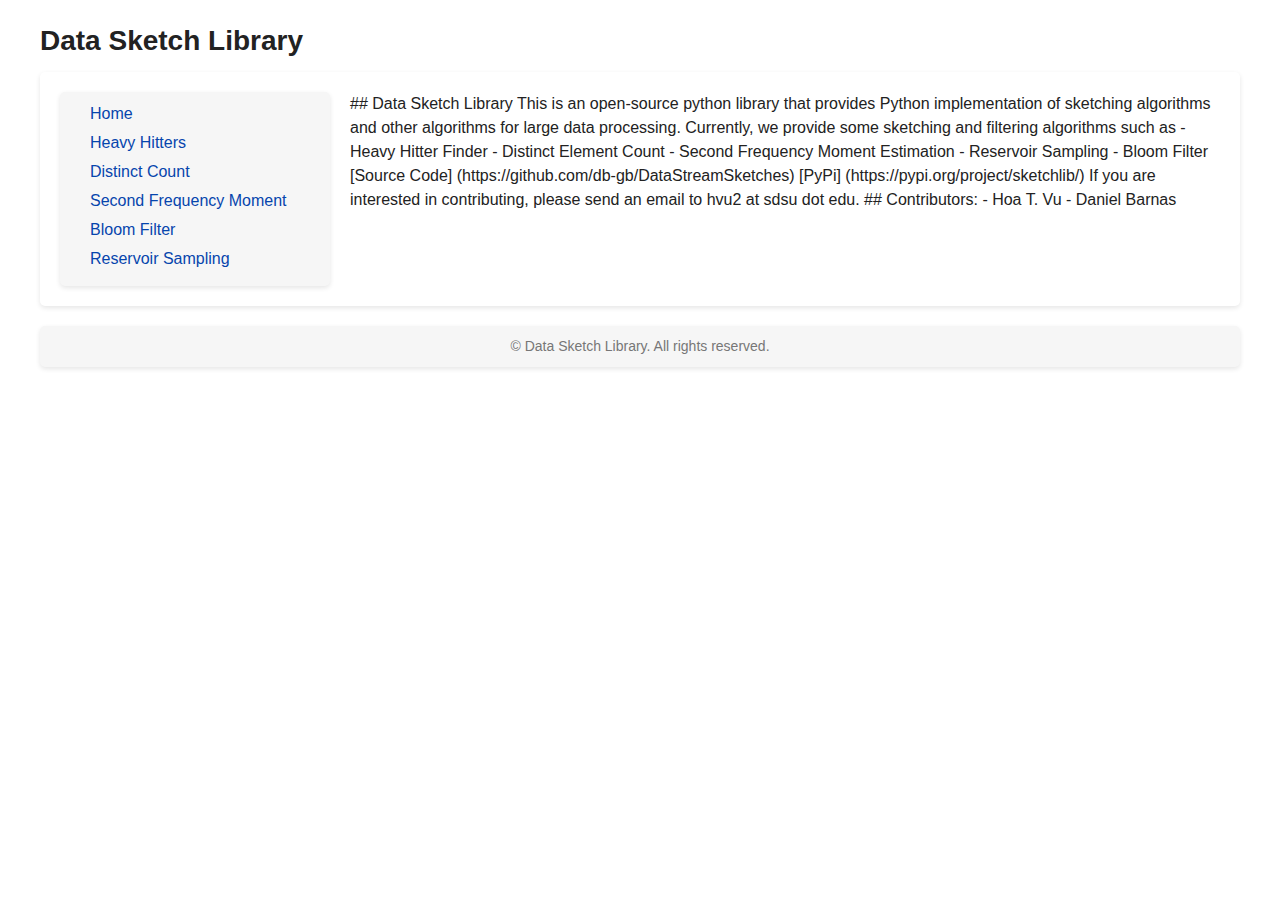
<file: index.html>
<!DOCTYPE html>
<html>
   <head>
      <script type="module" src="https://md-block.verou.me/md-block.js"></script>
      <script>import {URLs as MdBlockURLS, MarkdownBlock, MarkdownSpan, MarkdownElement} from "./md-block.js";
         MdBlockURLS.Prism = "./prism.js";
         // You can optionally also provide a Prism CSS URL:
         MdBlockURLS.PrismCSS = "./prism.css";
      </script>
      <link rel="stylesheet" href="styles.css">
      <title>Data Sketch Lib</title>
   </head>
   <body>
      <div class="container">
         <div class="header">
            <h1>Data Sketch Library</h1>
         </div>
         <div class="content">
            <div class="side-navigation" id="sidebar">
               <ul>
                  <li><a href="index.html">Home</a></li>
                  <li><a href="heavy_hitters.html">Heavy Hitters</a></li>
                  <li><a href="distinctcount.html">Distinct Count</a></li>
                  <li><a href="f2estimate.html">Second Frequency Moment</a></li>
                  <li><a href="bloom_filter.html">Bloom Filter</a></li>
                  <li><a href="rsv_sampling.html">Reservoir Sampling</a></li>
               </ul>
            </div>
            <div class="main-content">
               <md-block>
                  ## Data Sketch Library
                  This is an open-source python library that provides Python implementation of sketching algorithms and other algorithms for large data processing.
                  Currently, we provide some sketching and filtering algorithms such as 
                  - Heavy Hitter Finder
                  - Distinct Element Count
                  - Second Frequency Moment Estimation
                  - Reservoir Sampling 
                  - Bloom Filter

                  [Source Code] (https://github.com/db-gb/DataStreamSketches)

                  [PyPi] (https://pypi.org/project/sketchlib/)

                  If you are interested in contributing, please send an email to hvu2 at sdsu dot edu.

                  ## Contributors:
                  - Hoa T. Vu
                  - Daniel Barnas
               </md-block>
            </div>
         </div>
         <div class="footer">
            &copy; Data Sketch Library. All rights reserved.
         </div>
      </div>
   </body>
</html>
</file>
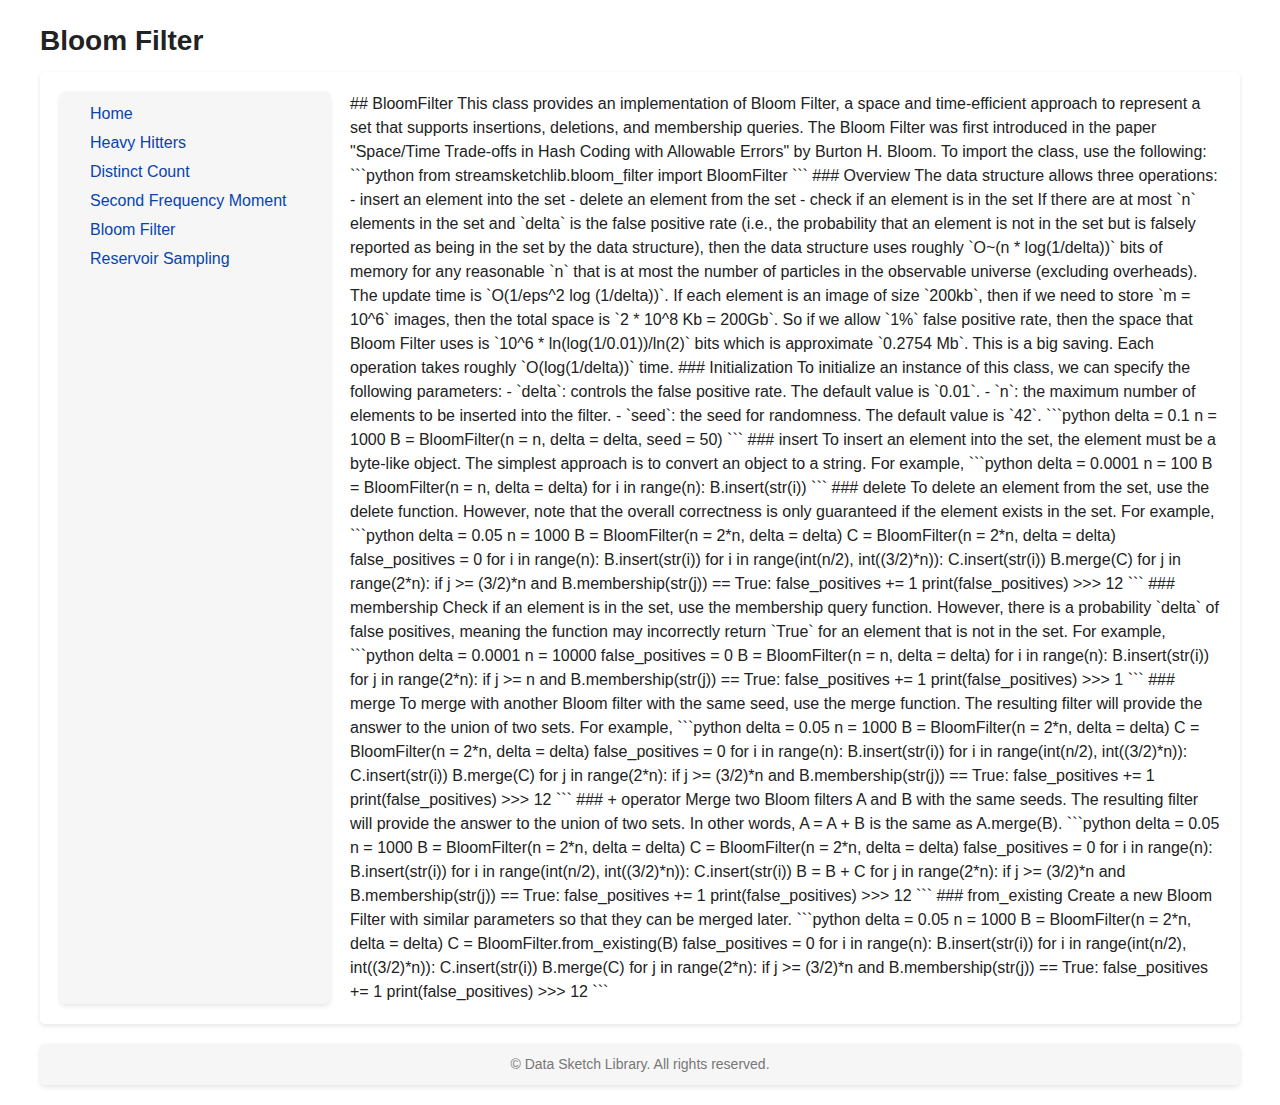
<file: bloom_filter.html>
<!DOCTYPE html>
<html>
   <head>
      <script type="module" src="https://md-block.verou.me/md-block.js"></script>
      <script>import {URLs as MdBlockURLS, MarkdownBlock, MarkdownSpan, MarkdownElement} from "./md-block.js";
         MdBlockURLS.Prism = "./prism.js";
         // You can optionally also provide a Prism CSS URL:
         MdBlockURLS.PrismCSS = "./prism.css";
      </script>
      <link rel="stylesheet" href="styles.css">
      <title>Bloom Filter</title>
   </head>
   <body>
      <div class="container">
         <div class="header">
            <h1>Bloom Filter</h1>
         </div>
         <div class="content">
            <div class="side-navigation" id="sidebar">
               <ul>
                  <li><a href="index.html">Home</a></li>
                  <li><a href="heavy_hitters.html">Heavy Hitters</a></li>
                  <li><a href="distinctcount.html">Distinct Count</a></li>
                  <li><a href="f2estimate.html">Second Frequency Moment</a></li>
                  <li><a href="bloom_filter.html">Bloom Filter</a></li>
                  <li><a href="rsv_sampling.html">Reservoir Sampling</a></li>
               </ul>
            </div>
            <div class="main-content">
               <md-block>
                  ## BloomFilter
                  This class provides an implementation of Bloom Filter, a space and time-efficient approach to represent a set that supports insertions, deletions, and membership queries. 
                  The Bloom Filter was first introduced in the paper "Space/Time Trade-offs in Hash Coding with Allowable Errors" by Burton H. Bloom.
                  To import the class, use the following:
                  ```python

                  from streamsketchlib.bloom_filter import BloomFilter
                  
                  ```
                  ### Overview
                  The data structure allows three operations: 
                  - insert an element into the set
                  - delete an element from the set
                  - check if an element is in the set
                  If there are at most `n` elements in the set and `delta` is the false positive rate (i.e., the probability that an element is not in the set but is falsely reported as being in the set by the data structure), then the data structure uses roughly `O~(n * log(1/delta))` bits of memory for any reasonable `n` that is at most the number of particles in the observable universe (excluding overheads). 
                  The update time is `O(1/eps^2 log (1/delta))`.
                  If each element is an image of size `200kb`, then if we need to store `m = 10^6` images, then the total space is `2 * 10^8 Kb = 200Gb`. So if we allow `1%` false positive rate, then the space that Bloom Filter uses is `10^6  * ln(log(1/0.01))/ln(2)` bits which is approximate `0.2754 Mb`. This is a big saving.
                  Each operation takes roughly `O(log(1/delta))` time.
                  ### Initialization
                  To initialize an instance of this class, we can specify the following parameters:
                  - `delta`: controls the false positive rate. The default value is `0.01`.
                  - `n`: the maximum number of elements to be inserted into the filter.
                  - `seed`: the seed for randomness. The default value is `42`.
                  ```python

                  delta = 0.1
                  n = 1000
                  B = BloomFilter(n = n, delta = delta, seed = 50)

                  ```
                  ### insert
                  To insert an element into the set, the element must be a byte-like object. The simplest approach is to convert an object to a string. 
                  For example,
                  ```python

                  delta = 0.0001
                  n = 100
                  B = BloomFilter(n = n, delta = delta)
                  for i in range(n):
                  B.insert(str(i))

                  ```
                  ### delete
                  To delete an element from the set, use the delete function. However, note that the overall correctness is only guaranteed if the element exists in the set. 
                  For example,
                  ```python

                  delta = 0.05
                  n = 1000
                  B = BloomFilter(n = 2*n, delta = delta)
                  C = BloomFilter(n = 2*n, delta = delta)
                  false_positives = 0
                  for i in range(n):
                  B.insert(str(i))
                  for i in range(int(n/2), int((3/2)*n)):
                  C.insert(str(i))
                  B.merge(C)
                  for j in range(2*n):
                  if j >= (3/2)*n and B.membership(str(j)) == True:
                  false_positives += 1
                  print(false_positives)
                  >>> 12

                  ```
                  ### membership
                  Check if an element is in the set, use the membership query function. However, there is a probability `delta` of false positives, meaning the function may incorrectly return `True` for an element that is not in the set. 
                  For example,
                  ```python

                  delta = 0.0001
                  n = 10000
                  false_positives = 0
                  B = BloomFilter(n = n, delta = delta)
                  for i in range(n):
                  B.insert(str(i))
                  for j in range(2*n):
                  if j >= n and B.membership(str(j)) == True:
                  false_positives += 1
                  print(false_positives)
                  >>> 1

                  ```
                  ### merge
                  To merge with another Bloom filter with the same seed, use the merge function. The resulting filter will provide the answer to the union of two sets. 
                  For example,
                  ```python

                  delta = 0.05
                  n = 1000
                  B = BloomFilter(n = 2*n, delta = delta)
                  C = BloomFilter(n = 2*n, delta = delta)
                  false_positives = 0
                  for i in range(n):
                  B.insert(str(i))
                  for i in range(int(n/2), int((3/2)*n)):
                  C.insert(str(i))
                  B.merge(C)
                  for j in range(2*n):
                  if j >= (3/2)*n and B.membership(str(j)) == True:
                  false_positives += 1
                  print(false_positives)
                  >>> 12

                  ```
                  ### + operator
                  Merge two Bloom filters A and B with the same seeds.  The resulting filter will provide the answer to the union of two sets. 
                  In other words, A = A + B is the same as A.merge(B).
                  ```python

                  delta = 0.05
                  n = 1000
                  B = BloomFilter(n = 2*n, delta = delta)
                  C = BloomFilter(n = 2*n, delta = delta)
                  false_positives = 0
                  for i in range(n):
                  B.insert(str(i))
                  for i in range(int(n/2), int((3/2)*n)):
                  C.insert(str(i))
                  B = B + C
                  for j in range(2*n):
                  if j >= (3/2)*n and B.membership(str(j)) == True:
                  false_positives += 1
                  print(false_positives)
                  >>> 12

                  ```
                  ### from_existing 
                  Create a new Bloom Filter with similar parameters so that they can be merged later.
                  ```python

                  delta = 0.05
                  n = 1000
                  B = BloomFilter(n = 2*n, delta = delta)
                  C = BloomFilter.from_existing(B)
                  false_positives = 0
                  for i in range(n):
                  B.insert(str(i))
                  for i in range(int(n/2), int((3/2)*n)):
                  C.insert(str(i))
                  B.merge(C)
                  for j in range(2*n):
                  if j >= (3/2)*n and B.membership(str(j)) == True:
                  false_positives += 1
                  print(false_positives)
                  >>> 12

                  ```
               </md-block>
            </div>
         </div>
         <div class="footer">
            &copy; Data Sketch Library. All rights reserved.
         </div>
      </div>
   </body>
</html>
</file>
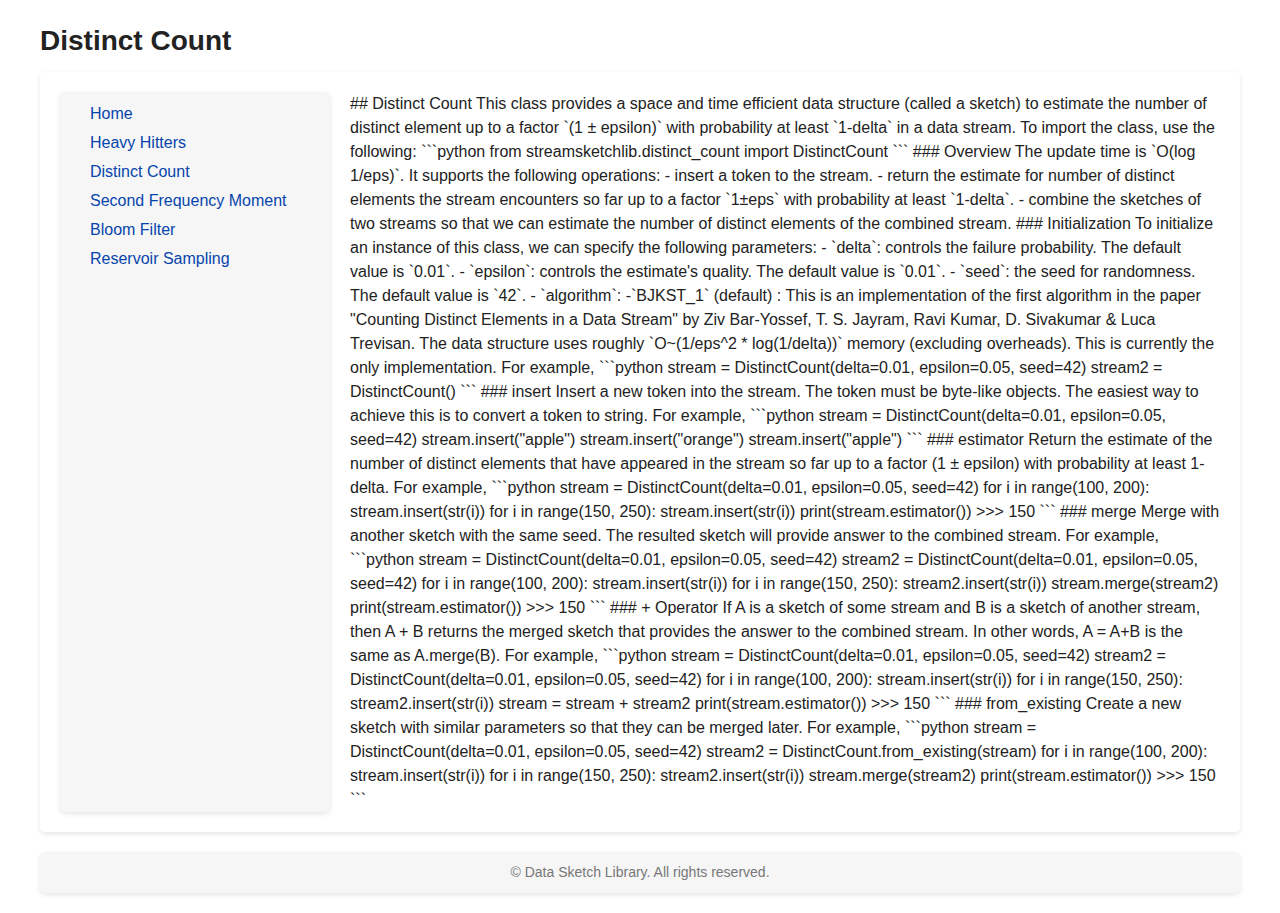
<file: distinctcount.html>
<!DOCTYPE html>
<html>
   <head>
      <script type="module" src="https://md-block.verou.me/md-block.js"></script>
      <script>import {URLs as MdBlockURLS, MarkdownBlock, MarkdownSpan, MarkdownElement} from "./md-block.js";
         MdBlockURLS.Prism = "./prism.js";
         // You can optionally also provide a Prism CSS URL:
         MdBlockURLS.PrismCSS = "./prism.css";
      </script>
      <link rel="stylesheet" href="styles.css">
      <title>Distinct Count</title>
   </head>
   <body>
      <div class="container">
         <div class="header">
            <h1>Distinct Count</h1>
         </div>
         <div class="content">
            <div class="side-navigation" id="sidebar">
               <ul>
                  <li><a href="index.html">Home</a></li>
                  <li><a href="heavy_hitters.html">Heavy Hitters</a></li>
                  <li><a href="distinctcount.html">Distinct Count</a></li>
                  <li><a href="f2estimate.html">Second Frequency Moment</a></li>
                  <li><a href="bloom_filter.html">Bloom Filter</a></li>
                  <li><a href="rsv_sampling.html">Reservoir Sampling</a></li>
               </ul>
            </div>
            <div class="main-content">
               <md-block>
                  ## Distinct Count
                  This class provides a space and time efficient data structure (called a sketch) to estimate the number of distinct element up to a factor `(1 ± epsilon)` with probability at least `1-delta` in a data stream.
                  To import the class, use the following:
                  ```python

                  from streamsketchlib.distinct_count import DistinctCount
                  
                  ```
                  ### Overview
                  The update time is `O(log 1/eps)`. It supports the following operations:
                  - insert a token to the stream.
                  - return the estimate for number of distinct elements the stream encounters so far up to a factor `1±eps` with probability at least `1-delta`.
                  - combine the sketches of two streams so that we can estimate the number of distinct elements of the combined stream.
                  ### Initialization
                  To initialize an instance of this class, we can specify the following parameters:
                  - `delta`: controls the failure probability. The default value is `0.01`.
                  - `epsilon`: controls the estimate's quality. The default value is `0.01`.
                  - `seed`: the seed for randomness. The default value is `42`.
                  - `algorithm`:
                  -`BJKST_1` (default) : This is an implementation of the first algorithm in the paper "Counting Distinct Elements in a Data Stream" by Ziv Bar-Yossef, T. S. Jayram, Ravi Kumar, D. Sivakumar & Luca Trevisan. The data structure uses roughly `O~(1/eps^2 * log(1/delta))` memory (excluding overheads). This is currently the only implementation.
                  For example,
                  ```python

                  stream = DistinctCount(delta=0.01, epsilon=0.05, seed=42)
                  stream2 = DistinctCount()

                  ```
                  ### insert
                  Insert a new token into the stream. The token must be byte-like objects. The easiest way to achieve this is to convert a token to string.
                  For example,
                  ```python

                  stream = DistinctCount(delta=0.01, epsilon=0.05, seed=42)
                  stream.insert("apple")
                  stream.insert("orange")
                  stream.insert("apple")

                  ```
                  ### estimator
                  Return the estimate of the number of distinct elements that have appeared in the stream so far up to a factor (1 ± epsilon) with probability at least 1-delta.
                  For example,
                  ```python

                  stream = DistinctCount(delta=0.01, epsilon=0.05, seed=42)
                  for i in range(100, 200):
                  stream.insert(str(i))
                  for i in range(150, 250):
                  stream.insert(str(i))
                  print(stream.estimator())
                  >>> 150

                  ```
                  ### merge
                  Merge with another sketch with the same seed. The resulted sketch will provide answer to the combined stream.
                  For example,
                  ```python

                  stream = DistinctCount(delta=0.01, epsilon=0.05, seed=42)
                  stream2 = DistinctCount(delta=0.01, epsilon=0.05, seed=42)
                  for i in range(100, 200):
                  stream.insert(str(i))
                  for i in range(150, 250):
                  stream2.insert(str(i))
                  stream.merge(stream2)
                  print(stream.estimator())
                  >>> 150

                  ```
                  ### + Operator
                  If A is a sketch of some stream and B is a sketch of another stream, then A + B returns the merged sketch that provides the answer to the combined stream. In other words, A = A+B is the same as A.merge(B). 
                  For example,
                  ```python

                  stream = DistinctCount(delta=0.01, epsilon=0.05, seed=42)
                  stream2 = DistinctCount(delta=0.01, epsilon=0.05, seed=42)
                  for i in range(100, 200):
                  stream.insert(str(i))
                  for i in range(150, 250):
                  stream2.insert(str(i))
                  stream = stream + stream2
                  print(stream.estimator())
                  >>> 150

                  ```
                  ### from_existing 
                  Create a new sketch with similar parameters so that they can be merged later.
                  For example,
                  ```python

                  stream = DistinctCount(delta=0.01, epsilon=0.05, seed=42)
                  stream2 = DistinctCount.from_existing(stream)
                  for i in range(100, 200):
                  stream.insert(str(i))
                  for i in range(150, 250):
                  stream2.insert(str(i))
                  stream.merge(stream2)
                  print(stream.estimator())
                  >>> 150

                  ```
               </md-block>
            </div>
         </div>
         <div class="footer">
            &copy; Data Sketch Library. All rights reserved.
         </div>
      </div>
   </body>
</html>
</file>
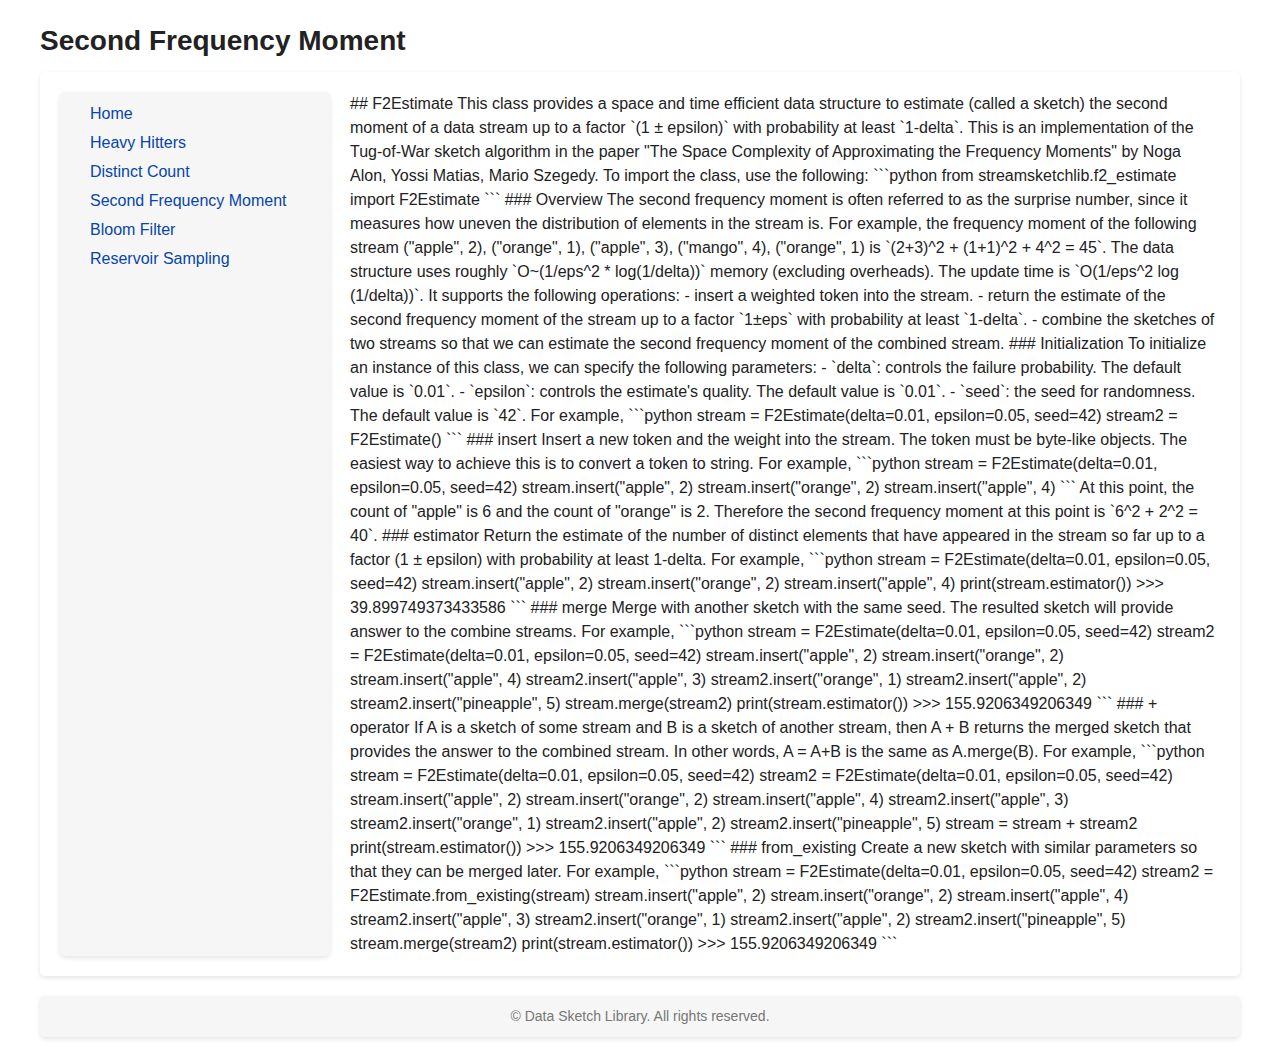
<file: f2estimate.html>
<!DOCTYPE html>
<html>
   <head>
      <script type="module" src="https://md-block.verou.me/md-block.js"></script>
      <script>import {URLs as MdBlockURLS, MarkdownBlock, MarkdownSpan, MarkdownElement} from "./md-block.js";
         MdBlockURLS.Prism = "./prism.js";
         // You can optionally also provide a Prism CSS URL:
         MdBlockURLS.PrismCSS = "./prism.css";
      </script>
      <link rel="stylesheet" href="styles.css">
      <title>Second Frequency Moment</title>
   </head>
   <body>
      <div class="container">
         <div class="header">
            <h1>Second Frequency Moment</h1>
         </div>
         <div class="content">
            <div class="side-navigation" id="sidebar">
               <ul>
                  <li><a href="index.html">Home</a></li>
                  <li><a href="heavy_hitters.html">Heavy Hitters</a></li>
                  <li><a href="distinctcount.html">Distinct Count</a></li>
                  <li><a href="f2estimate.html">Second Frequency Moment</a></li>
                  <li><a href="bloom_filter.html">Bloom Filter</a></li>
                  <li><a href="rsv_sampling.html">Reservoir Sampling</a></li>
               </ul>
            </div>
            <div class="main-content">
               <md-block>
                  ## F2Estimate
                  This class provides a space and time efficient data structure to estimate (called a sketch) the second moment of a data stream up to a factor `(1 ± epsilon)` with probability at least `1-delta`. 
                  This is an implementation of the Tug-of-War sketch algorithm in the paper "The Space Complexity of Approximating the Frequency Moments" by Noga Alon, Yossi Matias, Mario Szegedy.
                  To import the class, use the following:
                  ```python

                  from streamsketchlib.f2_estimate import F2Estimate
                  
                  ```
                  ### Overview
                  The second frequency moment is often referred to as the surprise number, since it measures how uneven the distribution of elements in the stream is. For example, the frequency moment of the following stream 
                  ("apple", 2), ("orange", 1), ("apple", 3), ("mango", 4), ("orange", 1)
                  is `(2+3)^2 + (1+1)^2 + 4^2 = 45`.
                  The data structure uses roughly `O~(1/eps^2 * log(1/delta))` memory (excluding overheads). 
                  The update time is `O(1/eps^2 log (1/delta))`. It supports the following operations:
                  - insert a weighted token into the stream.
                  - return the estimate of the second frequency moment of the stream up to a factor `1±eps` with probability at least `1-delta`.
                  - combine the sketches of two streams so that we can estimate the second frequency moment of the combined stream.
                  ### Initialization
                  To initialize an instance of this class, we can specify the following parameters:
                  - `delta`: controls the failure probability. The default value is `0.01`.
                  - `epsilon`: controls the estimate's quality. The default value is `0.01`.
                  - `seed`: the seed for randomness. The default value is `42`.
                  For example,
                  ```python

                  stream = F2Estimate(delta=0.01, epsilon=0.05, seed=42)
                  stream2 = F2Estimate()

                  ```
                  ### insert
                  Insert a new token and the weight into the stream. 
                  The token must be byte-like objects. The easiest way to achieve this is to convert a token to string.
                  For example,
                  ```python

                  stream = F2Estimate(delta=0.01, epsilon=0.05, seed=42)
                  stream.insert("apple", 2)
                  stream.insert("orange", 2)
                  stream.insert("apple", 4)

                  ```
                  At this point, the count of "apple" is 6 and the count of "orange" is 2. Therefore the second frequency moment at this point is `6^2 + 2^2 = 40`.
                  ### estimator
                  Return the estimate of the number of distinct elements that have appeared in the stream so far up to a factor (1 ± epsilon) with probability at least 1-delta.
                  For example,
                  ```python

                  stream = F2Estimate(delta=0.01, epsilon=0.05, seed=42)
                  stream.insert("apple", 2)
                  stream.insert("orange", 2)
                  stream.insert("apple", 4)
                  print(stream.estimator())
                  >>> 39.899749373433586

                  ```
                  ### merge
                  Merge with another sketch with the same seed. The resulted sketch will provide answer to the combine streams.
                  For example,
                  ```python

                  stream = F2Estimate(delta=0.01, epsilon=0.05, seed=42)
                  stream2 = F2Estimate(delta=0.01, epsilon=0.05, seed=42)
                  stream.insert("apple", 2)
                  stream.insert("orange", 2)
                  stream.insert("apple", 4)
                  stream2.insert("apple", 3)
                  stream2.insert("orange", 1)
                  stream2.insert("apple", 2)
                  stream2.insert("pineapple", 5)
                  stream.merge(stream2)
                  print(stream.estimator())
                  >>> 155.9206349206349

                  ```
                  ### + operator
                  If A is a sketch of some stream and B is a sketch of another stream, then A + B returns the merged sketch that provides the answer to the combined stream. In other words, A = A+B is the same as A.merge(B). 
                  For example,
                  ```python

                  stream = F2Estimate(delta=0.01, epsilon=0.05, seed=42)
                  stream2 = F2Estimate(delta=0.01, epsilon=0.05, seed=42)
                  stream.insert("apple", 2)
                  stream.insert("orange", 2)
                  stream.insert("apple", 4)
                  stream2.insert("apple", 3)
                  stream2.insert("orange", 1)
                  stream2.insert("apple", 2)
                  stream2.insert("pineapple", 5)
                  stream = stream + stream2
                  print(stream.estimator())
                  >>> 155.9206349206349

                  ```
                  ### from_existing 
                  Create a new sketch with similar parameters so that they can be merged later.
                  For example,
                  ```python

                  stream = F2Estimate(delta=0.01, epsilon=0.05, seed=42)
                  stream2 = F2Estimate.from_existing(stream)
                  stream.insert("apple", 2)
                  stream.insert("orange", 2)
                  stream.insert("apple", 4)
                  stream2.insert("apple", 3)
                  stream2.insert("orange", 1)
                  stream2.insert("apple", 2)
                  stream2.insert("pineapple", 5)
                  stream.merge(stream2)
                  print(stream.estimator())
                  >>> 155.9206349206349

                  ```
               </md-block>
            </div>
         </div>
         <div class="footer">
            &copy; Data Sketch Library. All rights reserved.
         </div>
      </div>
   </body>
</html>
</file>
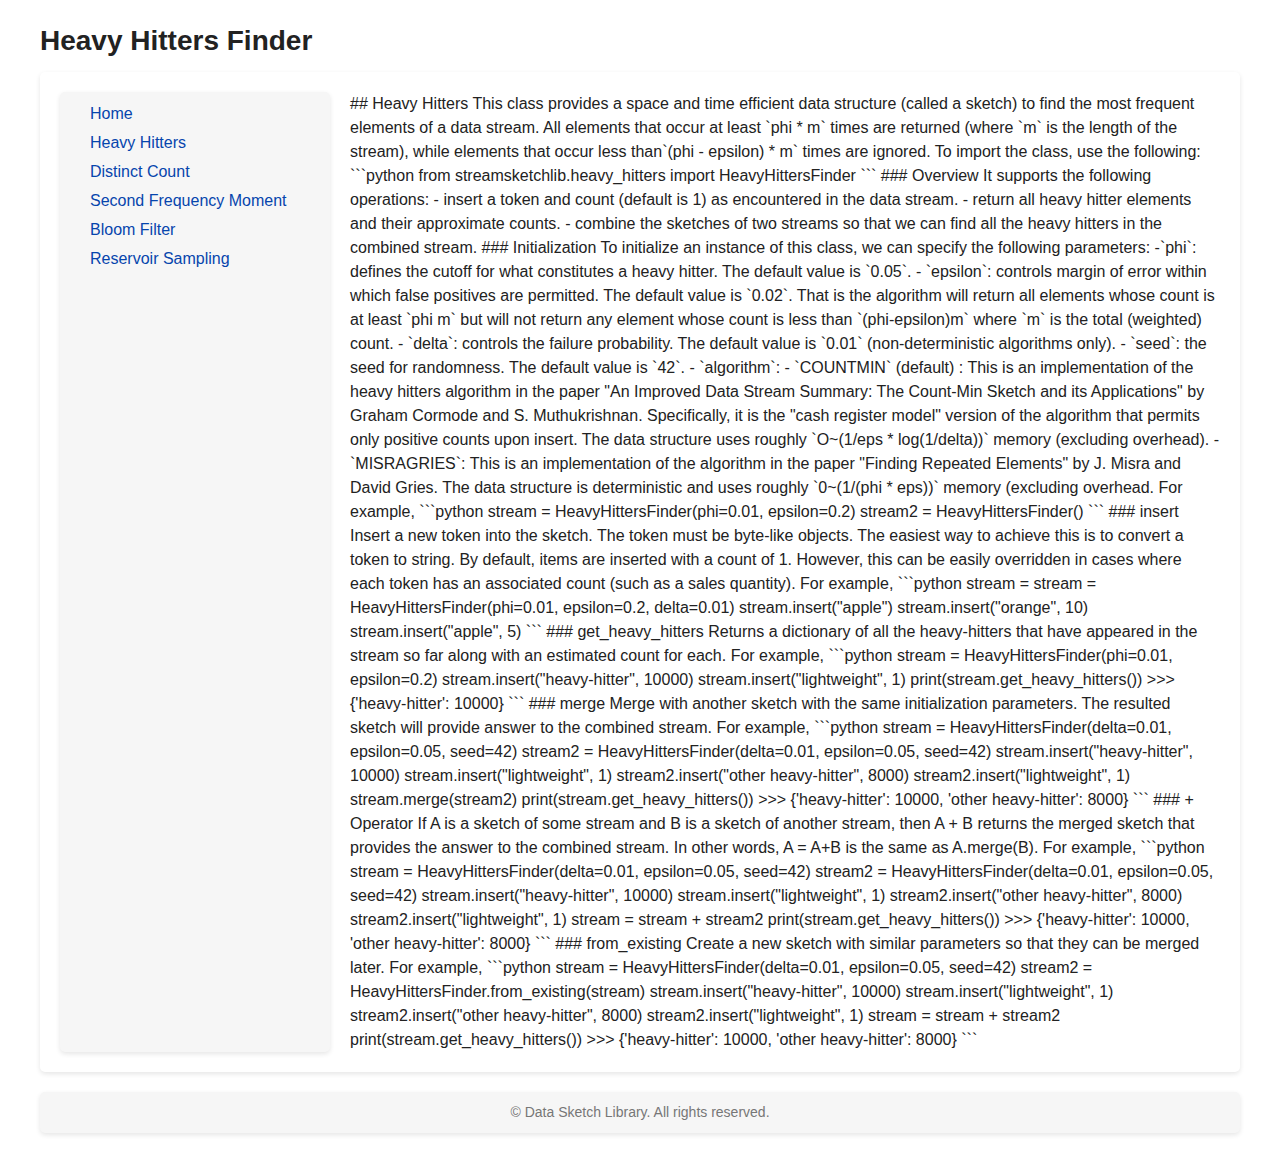
<file: heavy_hitters.html>
<!DOCTYPE html>
<html>
   <head>
      <script type="module" src="https://md-block.verou.me/md-block.js"></script>
      <script>import {URLs as MdBlockURLS, MarkdownBlock, MarkdownSpan, MarkdownElement} from "./md-block.js";
         MdBlockURLS.Prism = "./prism.js";
         // You can optionally also provide a Prism CSS URL:
         MdBlockURLS.PrismCSS = "./prism.css";
      </script>
      <link rel="stylesheet" href="styles.css">
      <title>Heavy Hitters Finder</title>
   </head>
   <body>
      <div class="container">
         <div class="header">
            <h1>Heavy Hitters Finder</h1>
         </div>
         <div class="content">
            <div class="side-navigation" id="sidebar">
               <ul>
                  <li><a href="index.html">Home</a></li>
                  <li><a href="heavy_hitters.html">Heavy Hitters</a></li>
                  <li><a href="distinctcount.html">Distinct Count</a></li>
                  <li><a href="f2estimate.html">Second Frequency Moment</a></li>
                  <li><a href="bloom_filter.html">Bloom Filter</a></li>
                  <li><a href="rsv_sampling.html">Reservoir Sampling</a></li>
               </ul>
            </div>
            <div class="main-content">
               <md-block>
                  ## Heavy Hitters  
                  This class provides a space and time efficient data structure (called a sketch) to find the most frequent elements of a data stream. All elements that occur at least `phi * m` times are returned (where `m` is the length of the stream), while elements that occur less than`(phi - epsilon) * m` times are ignored. 
                  To import the class, use the following:  
                  ```python  

                  from streamsketchlib.heavy_hitters import HeavyHittersFinder 

                  ```  
                  ### Overview  
                  It supports the following operations:  
                  - insert a token and count (default is 1) as encountered in the data stream. 
                  - return all heavy hitter elements and their approximate counts. 
                  - combine the sketches of two streams so that we can find all the heavy hitters in the combined stream.  
                  ### Initialization  
                  To initialize an instance of this class, we can specify the following parameters:  
                  -`phi`: defines the cutoff for what constitutes a heavy hitter. The default value is `0.05`.
                  - `epsilon`: controls margin of error within which false positives are permitted. The default value is `0.02`.  That is the algorithm will return
                  all elements whose count is at least `phi m` but will not return any element whose count is less than `(phi-epsilon)m` where `m` is the total (weighted) count.
                  - `delta`: controls the failure probability. The default value is `0.01` (non-deterministic algorithms only). 
                  - `seed`: the seed for randomness. The default value is `42`.
                  - `algorithm`:	
                  - `COUNTMIN` (default) : This is an implementation of the    heavy hitters algorithm in the paper  "An Improved Data Stream Summary: The Count-Min Sketch and its Applications" by Graham Cormode and S. Muthukrishnan. Specifically, it is the "cash register model" version of the algorithm that permits only positive counts upon insert. The data structure uses roughly `O~(1/eps * log(1/delta))` memory (excluding overhead).
                  - `MISRAGRIES`: This is an implementation of the algorithm in the paper "Finding Repeated Elements" by J. Misra and David Gries. The data structure is deterministic and uses roughly  `0~(1/(phi * eps))` memory (excluding overhead. 
                  For example,  
                  ```python  

                  stream = HeavyHittersFinder(phi=0.01, epsilon=0.2)  
                  stream2 = HeavyHittersFinder()  

                  ```  
                  ### insert  
                  Insert a new token into the sketch. The token must be byte-like objects. The easiest way to achieve this is to convert a token to string.  By default, items are inserted with a count of 1. However, this can be easily overridden in cases where each token has an associated count (such as a sales quantity).
                  For example,  
                  ```python  

                  stream = stream = HeavyHittersFinder(phi=0.01, epsilon=0.2, delta=0.01)  
                  stream.insert("apple")  
                  stream.insert("orange", 10)  
                  stream.insert("apple", 5)  

                  ```
                  ### get_heavy_hitters
                  Returns a dictionary of all the heavy-hitters that have appeared in the stream so far along with an estimated count for each.  
                  For example,  
                  ```python

                  stream = HeavyHittersFinder(phi=0.01, epsilon=0.2)  
                  stream.insert("heavy-hitter", 10000)  
                  stream.insert("lightweight", 1)
                  print(stream.get_heavy_hitters())  
                  >>> {'heavy-hitter': 10000}

                  ```  
                  ### merge  
                  Merge with another sketch with the same initialization parameters. The resulted sketch will provide answer to the combined stream.  
                  For example,  
                  ```python  

                  stream = HeavyHittersFinder(delta=0.01, epsilon=0.05, seed=42)  
                  stream2 = HeavyHittersFinder(delta=0.01, epsilon=0.05, seed=42)  
                  stream.insert("heavy-hitter", 10000)  
                  stream.insert("lightweight", 1)
                  stream2.insert("other heavy-hitter", 8000)  
                  stream2.insert("lightweight", 1)
                  stream.merge(stream2)  
                  print(stream.get_heavy_hitters())  
                  >>> {'heavy-hitter': 10000, 'other heavy-hitter': 8000} 

                  ```  
                  ### + Operator  
                  If A is a sketch of some stream and B is a sketch of another stream, then A + B returns the merged sketch that provides the answer to the combined stream. In other words, A = A+B is the same as A.merge(B).   
                  For example,  
                  ```python  

                  stream = HeavyHittersFinder(delta=0.01, epsilon=0.05, seed=42)  
                  stream2 = HeavyHittersFinder(delta=0.01, epsilon=0.05, seed=42)  
                  stream.insert("heavy-hitter", 10000)  
                  stream.insert("lightweight", 1)
                  stream2.insert("other heavy-hitter", 8000)  
                  stream2.insert("lightweight", 1)
                  stream = stream + stream2  
                  print(stream.get_heavy_hitters())  
                  >>> {'heavy-hitter': 10000, 'other heavy-hitter': 8000} 

                  ```  
                  ### from_existing   
                  Create a new sketch with similar parameters so that they can be merged later.  
                  For example,  
                  ```python

                  stream = HeavyHittersFinder(delta=0.01, epsilon=0.05, seed=42)  
                  stream2 = HeavyHittersFinder.from_existing(stream)
                  stream.insert("heavy-hitter", 10000)  
                  stream.insert("lightweight", 1)
                  stream2.insert("other heavy-hitter", 8000)  
                  stream2.insert("lightweight", 1)
                  stream = stream + stream2  
                  print(stream.get_heavy_hitters())  
                  >>> {'heavy-hitter': 10000, 'other heavy-hitter': 8000} 

                  ```
               </md-block>
            </div>
         </div>
         <div class="footer">
            &copy; Data Sketch Library. All rights reserved.
         </div>
      </div>
   </body>
</html>
</file>
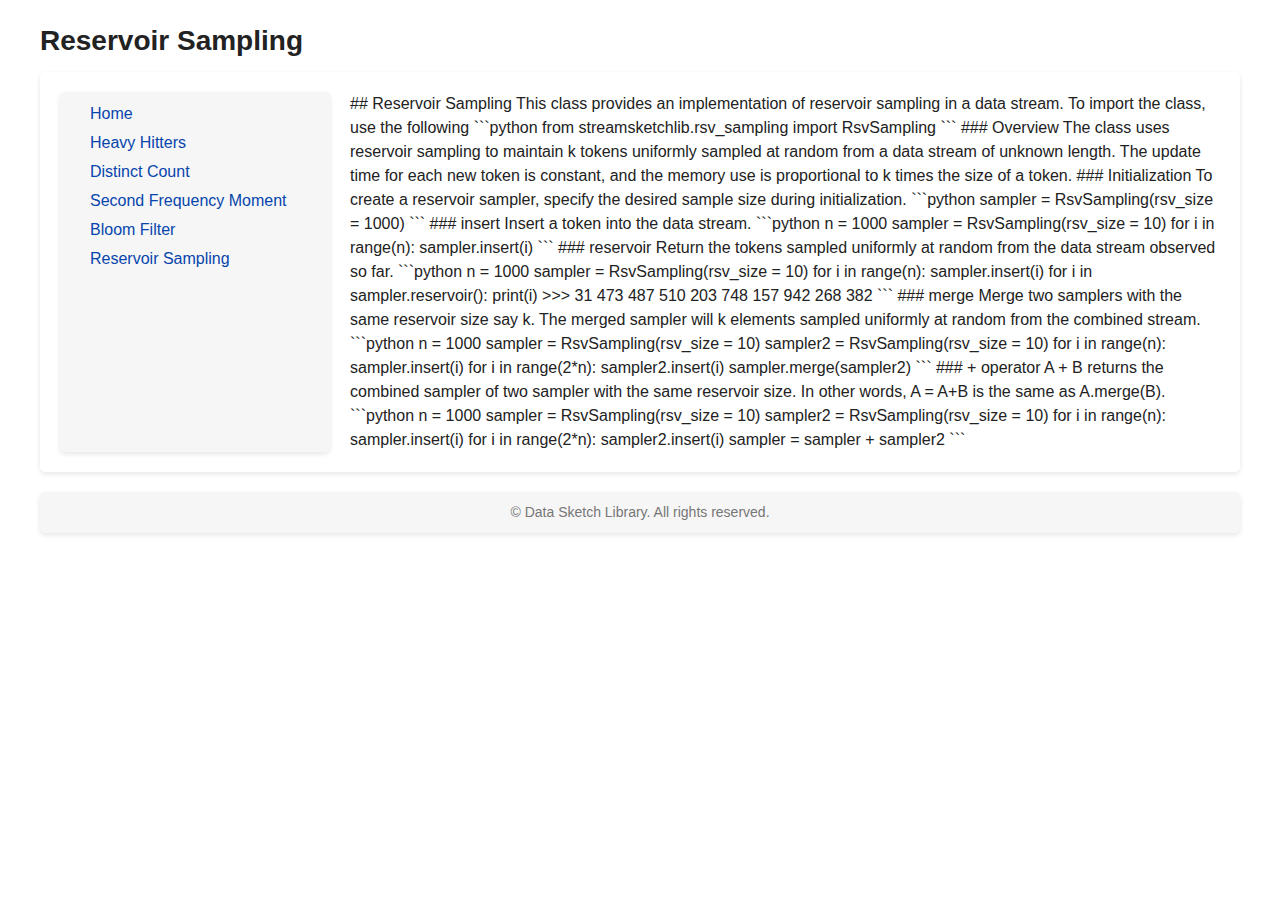
<file: rsv_sampling.html>
<!DOCTYPE html>
<html>
   <head>
      <script type="module" src="https://md-block.verou.me/md-block.js"></script>
      <script>import {URLs as MdBlockURLS, MarkdownBlock, MarkdownSpan, MarkdownElement} from "./md-block.js";
         MdBlockURLS.Prism = "./prism.js";
         // You can optionally also provide a Prism CSS URL:
         MdBlockURLS.PrismCSS = "./prism.css";
      </script>
      <link rel="stylesheet" href="styles.css">
      <title>Reservoir Sampling</title>
   </head>
   <body>
      <div class="container">
         <div class="header">
            <h1>Reservoir Sampling</h1>
         </div>
         <div class="content">
            <div class="side-navigation" id="sidebar">
               <ul>
                  <li><a href="index.html">Home</a></li>
                  <li><a href="heavy_hitters.html">Heavy Hitters</a></li>
                  <li><a href="distinctcount.html">Distinct Count</a></li>
                  <li><a href="f2estimate.html">Second Frequency Moment</a></li>
                  <li><a href="bloom_filter.html">Bloom Filter</a></li>
                  <li><a href="rsv_sampling.html">Reservoir Sampling</a></li>
               </ul>
            </div>
            <div class="main-content">
               <md-block>
                  ## Reservoir Sampling
                  This class provides an implementation of reservoir sampling in a data stream. To import the class, use the following
                  ```python

                  from streamsketchlib.rsv_sampling import RsvSampling

                  ```
                  ### Overview
                  The class uses reservoir sampling to maintain k tokens uniformly sampled at random from a data stream of unknown length. The update time for each new token is constant, and the memory use is proportional to k times the size of a token.
                  ### Initialization
                  To create a reservoir sampler, specify the desired sample size during initialization.
                  ```python

                  sampler = RsvSampling(rsv_size = 1000)

                  ```
                  ### insert
                  Insert a token into the data stream.
                  ```python

                  n = 1000
                  sampler = RsvSampling(rsv_size = 10)
                  for i in range(n):
                  sampler.insert(i)

                  ```
                  ### reservoir
                  Return the tokens sampled uniformly at random from the data stream observed so far.
                  ```python

                  n = 1000
                  sampler = RsvSampling(rsv_size = 10)
                  for i in range(n):
                  sampler.insert(i)
                  for i in sampler.reservoir():
                  print(i)
                  >>> 31
                  473
                  487
                  510
                  203
                  748
                  157
                  942
                  268
                  382

                  ```
                  ### merge
                  Merge two samplers with the same reservoir size say k. 
                  The merged sampler will k elements sampled uniformly at random from the combined stream.
                  ```python

                  n = 1000
                  sampler = RsvSampling(rsv_size = 10)
                  sampler2 = RsvSampling(rsv_size = 10)
                  for i in range(n):
                  sampler.insert(i)
                  for i in range(2*n):
                  sampler2.insert(i)
                  sampler.merge(sampler2)

                  ```
                  ### + operator
                  A + B returns the combined sampler of two sampler with the same reservoir size.
                  In other words, A = A+B is the same as A.merge(B). 
                  ```python
                  
                  n = 1000
                  sampler = RsvSampling(rsv_size = 10)
                  sampler2 = RsvSampling(rsv_size = 10)
                  for i in range(n):
                  sampler.insert(i)
                  for i in range(2*n):
                  sampler2.insert(i)
                  sampler = sampler + sampler2

                  ```
               </md-block>
            </div>
         </div>
         <div class="footer">
            &copy; Data Sketch Library. All rights reserved.
         </div>
      </div>
   </body>
</html>
</file>
<file: styles.css>
Certainly! Here's the modified CSS code to make the page wider:

```css
/* Wikipedia-like CSS */

/* Reset default styles */
body, figure, h1, h2, h3, h4, h5, h6, p, ul, ol, dl, li, dt, dd, pre, blockquote, form, fieldset, input, textarea, table, th, td, article, aside, canvas, details, embed, figure, figcaption, footer, header, hgroup, menu, nav, output, section, summary, time, mark, audio, video {
  margin: 0;
  padding: 0;
  border: 0;
  font-size: 100%;
  font: inherit;
  vertical-align: baseline;
}

/* Set basic font styles */
body {
  font-family: Arial, sans-serif;
  font-size: 16px;
  line-height: 1.5;
  color: #222;
}

/* Add some spacing */
body {
  margin: 20px;
}

/* Style headings */
h1, h2, h3, h4, h5, h6 {
  font-weight: bold;
  margin-bottom: 10px;
}

h1 {
  font-size: 28px;
}

h2 {
  font-size: 24px;
}

h3 {
  font-size: 20px;
}

h4 {
  font-size: 18px;
}

h5 {
  font-size: 16px;
}

h6 {
  font-size: 14px;
}

/* Style paragraphs */
p {
  margin-bottom: 10px;
}

/* Style links */
a {
  color: #0645ad;
  text-decoration: none;
}

a:hover {
  text-decoration: underline;
}

/* Style lists */
ul, ol {
  margin-bottom: 10px;
}

li {
  margin-left: 20px;
}

/* Style blockquotes */
blockquote {
  margin: 10px 0;
  padding-left: 20px;
  border-left: 2px solid #ccc;
  font-style: italic;
}

/* Style tables */
table {
  width: 100%;
  border-collapse: collapse;
  margin-bottom: 10px;
}

th, td {
  padding: 5px;
  border: 1px solid #ccc;
}

/* Style images */
img {
  max-width: 100%;
  height: auto;
}

/* Style code blocks */
pre {
  background-color: #f5f5f5;
  padding: 10px;
  overflow: auto;
  font-family: "Courier New", Courier, monospace;
}

code {
  font-family: "Courier New", Courier, monospace;
  background-color: #f5f5f5;
  padding: 2px 5px;
  border-radius: 3px;
}

/* Style the Wikipedia-like container */
.container {
  max-width: 1200px; /* Adjust the value as per your desired width */
  margin: 0 auto;
}

/* Style the Wikipedia-like content */
.content {
  background-color: #fff;
  padding: 20px;
  border-radius: 5px;
  box-shadow: 0 2px 5px rgba(0, 0, 0, 0.1);
  display: flex;
}

/* Style the Wikipedia-like main content */
.main-content {
  flex: 1;
}

/* Style the Wikipedia-like side navigation */
.side-navigation {
  width: 250px;
  background-color: #f6f6f6;
  padding: 10px;
  margin-right: 20px;
  border-radius:  5px;
  box-shadow: 0 2px 5px rgba(0, 0, 0, 0.1);
}

.side-navigation h3 {
  font-size: 20px;
  margin-bottom: 10px;
}

.side-navigation ul {
  list-style: none;
  padding: 0;
  margin: 0;
}

.side-navigation li {
  margin-bottom: 5px;
}

/* Style the Wikipedia-like footer */
.footer {
  background-color: #f6f6f6;
  padding: 10px;
  margin-top: 20px;
  border-radius: 5px;
  box-shadow: 0 2px 5px rgba(0, 0, 0, 0.1);
  text-align: center;
  font-size: 14px;
  color: #777;
}
</file>
